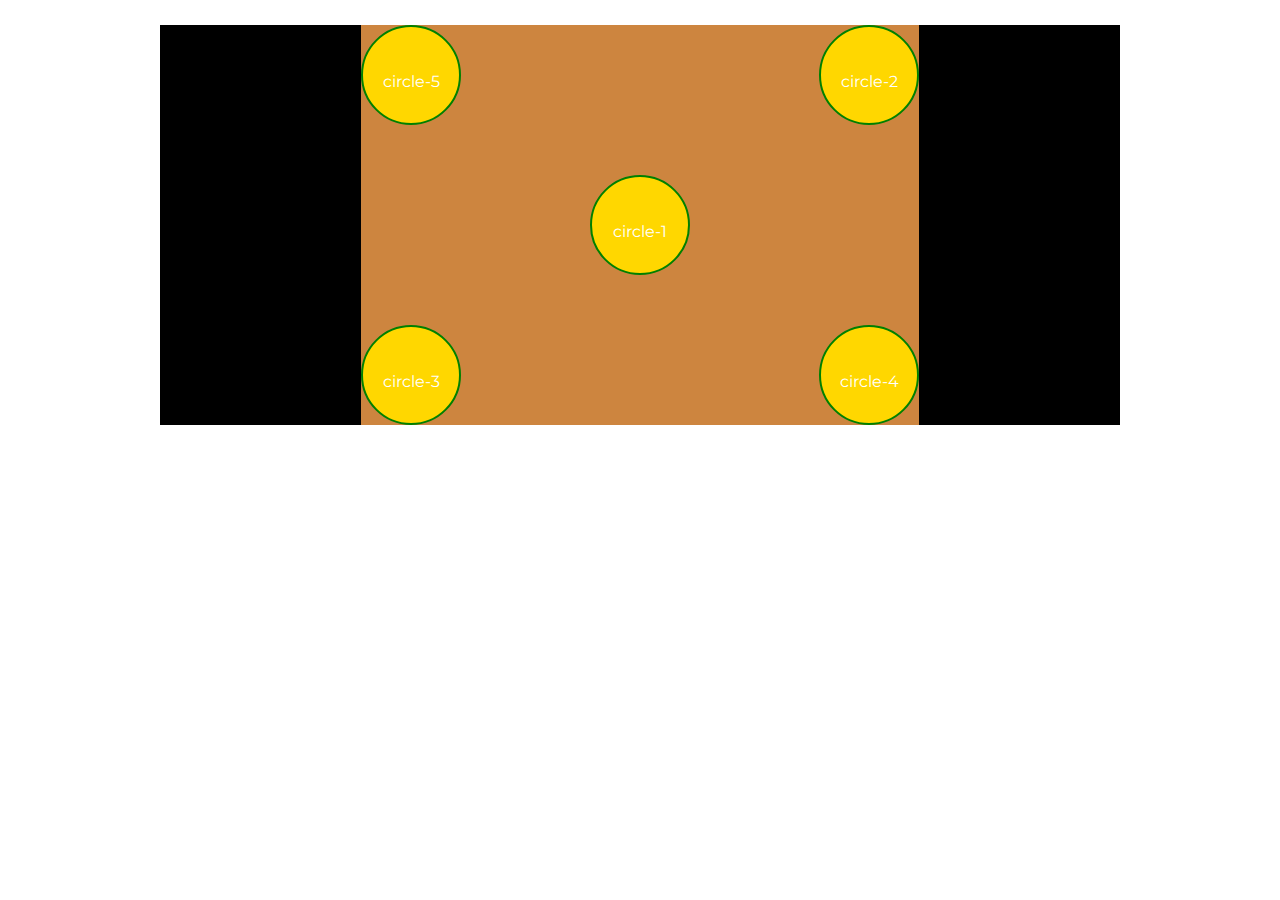
<file: index.html>
<!DOCTYPE html>
<html lang="en">
<head>
	<meta charset="UTF-8">
	<title>Home</title>

	<!-- Included google font -->
	<link href="https://fonts.googleapis.com/css?family=Montserrat:300,400,900" rel="stylesheet">

	<link rel="stylesheet" href="css/normalize.css">
	<link rel="stylesheet" href="css/base.css">
	<link rel="stylesheet" href="css/grid.css">
	<link rel="stylesheet" href="css/style.css">
</head>
<body>
	<div class="container black-bg">
		<div class="inner-container">
			<div class="circle circle-1">
				<p>circle-1</p>
			</div>
			<div class="circle circle-2">
				<p>circle-2</p>
			</div>
			<div class="circle circle-3">
				<p>circle-3</p>
			</div>
			<div class="circle circle-4">
				<p>circle-4</p>
			</div>
			<div class="circle circle-5">
				<p>circle-5</p>
			</div>
		</div>
	</div>

</body>
</html>
</file>
<file: css/base.css>
@font-face {
  font-family: 'Noteworthy-Bold';
  src: url('fonts/Noteworthy-Bold.eot'); /* IE9 Compat Modes */
  src: url('fonts/Noteworthy-Bold.eot?#iefix') format('embedded-opentype'), /* IE6-IE8 */
       url('fonts/Noteworthy-Bold.woff2') format('woff2'), /* Super Modern Browsers */
       url('fonts/Noteworthy-Bold.woff') format('woff'), /* Pretty Modern Browsers */
       url('fonts/Noteworthy-Bold.ttf')  format('truetype'), /* Safari, Android, iOS */
       url('fonts/Noteworthy-Bold.svg#svgFontName') format('svg'); /* Legacy iOS */
}


body{
	font-family: 'Montserrat', sans-serif;
	font-size: 16px;
	line-height: 28px;
	font-weight: 400;
	color:#333;
}
html {
  box-sizing: border-box;
}
*, *:before, *:after {
  box-sizing: inherit;
}
h1,h2,h3,h4,h5,h6{
	
	font-family: 'Noteworthy-Bold';
	font-weight: bold;
	margin-bottom: 15px;
	margin-top: 0;
}

h1{
	font-size: 40px;
}
h2{
	font-size: 30px;
}
h3{
	font-size: 28px;
}

ul{
	padding: 0;
	margin: 0;
	list-style: none;
}
button,
input,
optgroup,
select,
textarea {
	padding: 10px 10px 10px 15px;
}

input[type="text"],
input[type="url"],
input[type="tel"],
input[type="number"],
input[type="color"],
input[type="email"] {
  background: gold;
  border:none;
}

input[type="text"]:focus,
input[type="url"]:focus,
input[type="tel"]:focus,
input[type="number"]:focus,
input[type="color"]:focus,
input[type="email"]:focus {
  background: green;
  border:none;
}
input[type="submit"] {
  background: blue;
  border:none;
  color: white;
  font-weight: bold;
}


img{
	max-width: 100%;
	height: auto;
}
.big-hero{
	width: 100%;
	background: black;
	padding-top: 150px;
	padding-bottom: 150px;
}
.large-text{
	color: white;
	text-align: center;
	text-transform: uppercase;
	letter-spacing: 5px;
	font-size: 80px;
	line-height: 95px;
}
/*--------------------Helper class/ utility class--------------------*/
.gold-bg{
	background: gold;
}
.black-bg{
	background: black;
	color: white;
}
.text-center{
	text-align: center;
}
.text-left{
	text-align: left;
}
.text-right{
	text-align: right;
}

.black{
	background: black;
	color: white;
}
.gold{
	background: gold;
}

/*Button css*/

.btn{
	display: inline-block;
	padding: 10px 25px;
	font-size: 13px;
	text-transform: uppercase;
	font-weight: bold;
	text-decoration: none;
	border-radius: 3px;
	transition:.3s;
}

.primary-btn{
	background: #43A7A7;
	color: white;
}


.secondary-btn:hover{
	background: #43A7A7;
}
.secondary-btn{
	background: #D54303;
	color: white;
}
.primary-btn:hover{
	background: #D54303;
}
.btn-group .btn:nth-child(1){
	margin-right: 10px;
}

/* css for section */

.section-apdding{
	padding: 60px 0px;
}

.section-header{
	margin-bottom: 50px;
}

.section-header h2{
	font-size: 30px;
	color: #444;
	margin-bottom: 25px;
}
</file>
<file: css/grid.css>
html {
  box-sizing: border-box;
}
*, *:before, *:after {
  box-sizing: inherit;
}
.container{
	width: 100%;
	max-width: 960px;
	margin-left: auto;
	margin-right: auto;
	padding-left: 15px;
	padding-right: 15px;
}

.row{
	clear: both;
	overflow: hidden;
	margin-left: -15px;
	margin-right: -15px;
}

.column{
	padding-left: 15px;
	padding-right: 15px;
	float: left;
}
.col-1{
	width: 8.333%;
	font-size: 10px;
}
.col-1-offset{
	margin-left: 8.333%;
}
.col-2{
	width: 16.666%;
}
.col-2-offset{
	margin-left: 16.666%;
}
.col-3{
	width: 24.999%;
}
.col-3-offset{
	margin-left: 24.999%;
}
.col-4{
	width: 33.333%;
}
.col-5{
	width: 41.666%;
}
.col-6{
	width: 50%;
}
.col-7{
	width: 58.31%;
}
.col-8{
	width: 66.64%;
}
.col-9{
	width: 75%;
}
.col-10{
	width: 83%;
}
.col-11{
	width: 91.63%;
}
.col-12{
	width:100%;
}
</file>
<file: css/style.css>
.inner {
    padding: 10px;
    margin-bottom: 30px;
}





/*
*   Learning positioning and z-index
--------------------------
*/

.container {
    position: relative;
}

.inner-container {
    max-width: 60%;
    margin: 25px auto;
    background: peru;
    position: relative;
    height: 400px;
}

.circle {
    width: 100px;
    height: 100px;
    background: gold;
    border-radius: 50%;
    text-align: center;
    padding-top: 25px;
    border: 2px solid green;
}

.circle-1 {
    position: absolute;
    z-index: 2;
    left: 50%;
    top: 50%;
    margin-top: -50px;
    margin-left: -50px;
}

.circle-2 {
    position: absolute;
    right: 0;
    top: 0;
}

.circle-3 {
    position: absolute;
    bottom: 0;
    left: 0;
}

.circle-4 {
    position: absolute;
    z-index: 1;
    bottom: 0;
    right: 0;
}

.circle-5 {
    position: absolute;
}





/* Standard menu css */

.site-header {
    background: #d3d3d3 none repeat scroll 0 0;
    min-height: 70px;
}

.site-header .row {
    overflow: inherit;
}

.site-logo {
    display: block;
    padding: 20px 0;
}

.primary-nav {
    float: right;
    position: relative;
    z-index: 10;
}

.primary-nav>li {
    display: inline-block;
}

.primary-nav li a {
    color: #434343;
    display: block;
    font-size: 18px;
    padding: 21px 15px;
    text-decoration: none;
    text-transform: uppercase;
}

.primary-nav li:last-child a {
    color: white;
    background: #43A7A7;
}





/*Sub menu css*/

.primary-nav .has_submneu {
    position: relative;
    /*z-index: 10;*/
}

.primary-nav .submenu {
    background: #d3d3d3;
    position: absolute;
    width: 200px;
    left: -50%;
    top: 100%;
    opacity: 0;
    visibility: hidden;
    transition: .3s;
}

.primary-nav .has_submneu:hover .submenu {
    top: 100%;
    opacity: 1;
    visibility: visible;
    left: 0;
}

.has_submneu a,
.has_megamenu a {
    position: relative;
}

.has_submneu>a:after,
.has_megamenu>a:after {
    content: "\f0d7";
    color: #434343;
    font-size: 15px;
    font-family: 'FontAwesome';
}





/*Mega menu*/

.megamenu {
    background: #D3D3D3;
    padding: 0 15px;
    width: 700px;
    position: absolute;
    right: 0;
    top: -100%;
    opacity: 0;
    visibility: hidden;
    transition: .3s;
    -webkit-transition: .3s;
    -moz-transition: .3s;
}

.megamenu-row {
    clear: both;
    margin: 0 -15px;
    overflow: hidden;
}

.mega-menu-column {
    float: left;
    width: 33.333%;
}

.primary-nav .has_megamenu:hover .megamenu {

    top: 100%;
    opacity: 1;
    visibility: visible;
}





/*Hero section*/

.hero {
    height: 550px;
    background-color: #f5f5f5;
    background-image: url(../images/header-bg.jpg);
    background-repeat: no-repeat;
    background-size: cover;
    position: relative;
    color: white;
    z-index: 1;
}

.hero .container {
    height: 100%;
}

.hero:before {
    content: "";
    background: black;
    position: absolute;
    width: 100%;
    height: 100%;
    top: 0;
    left: 0;
    background-repeat: repeat;
    opacity: .75;
    z-index: -1;
}

.hero-text {
    text-align: center;
    position: absolute;
    width: 100%;
    top: 50%;
    transform: translateY(-50%);
    font-size: 15px;
    font-weight: 300;
}

.hero-text h2 {
    font-size: 100px;
    font-weight: bold;
    line-height: 1;
}

.hero-text .btn-group {
    margin-top: 25px;
}





/*Feature section*/

.featres-section {
    background: #eee;
}

.single-feautre {
    background: white;
    padding: 25px;
    margin-bottom: 30px;
    font-size: 14px;
    border: 1px solid #ddd;
}

.single-feautre .fa {
    background: #43a7a7 none repeat scroll 0 0;
    border-radius: 50%;
    color: white;
    font-size: 14px;
    height: 50px;
    margin-bottom: 20px;
    padding: 18px 0;
    width: 50px;
}

.single-feautre h2 {
    font-size: 24px;
    margin-bottom: 20px;
}






/*my code*/

.single-feautre:hover {
    background-color: rgba(0, 0, 0, 0.1);
    color: #fff;
}

.single-feautre:hover .fa {
    background-color: peru;
    color: yellow;
}

.single-feautre:hover p {
    color: green;
}
</file>
